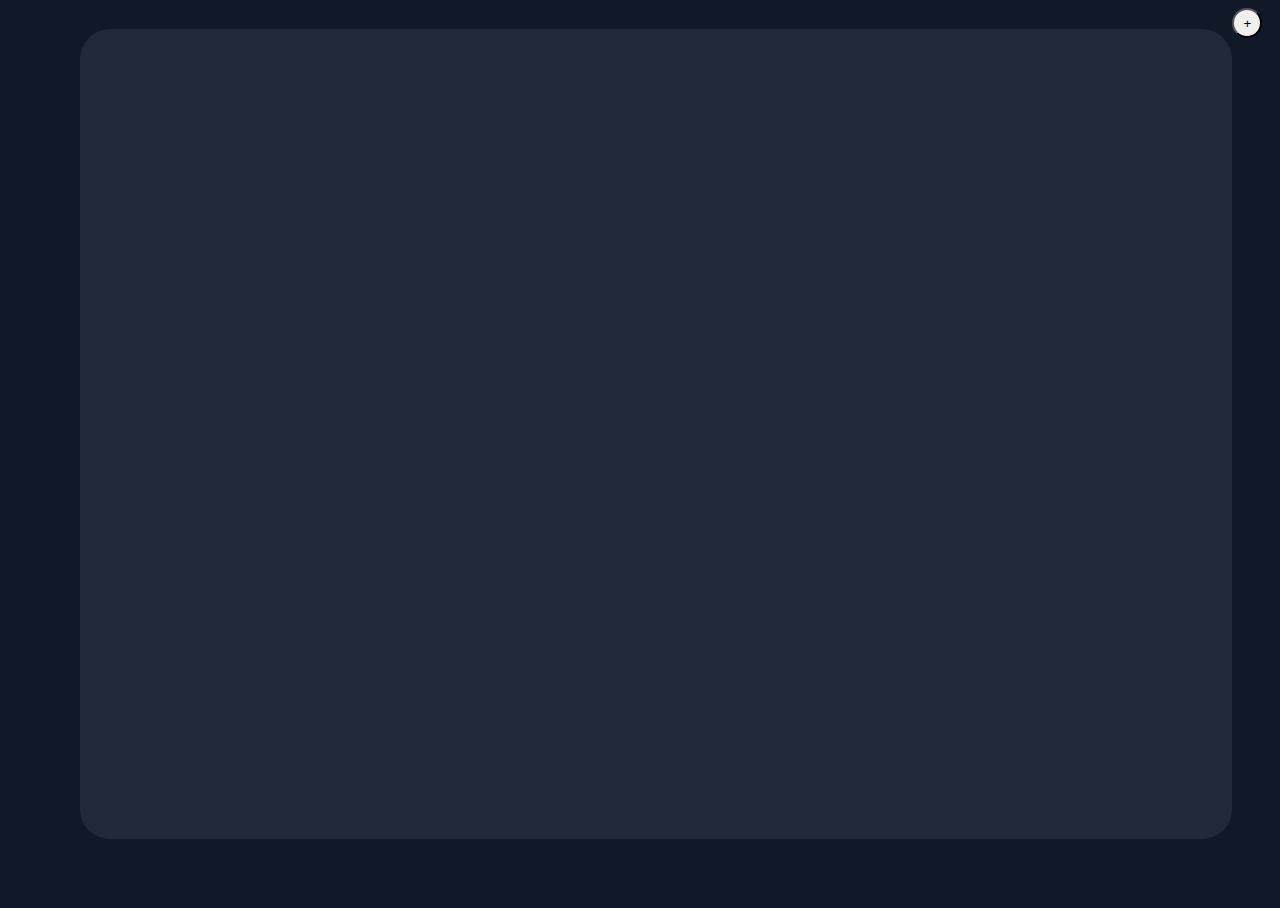
<file: working.html>
<!DOCTYPE html>
<html lang="en">


<head>
    <meta charset="UTF-8">
    <meta name="viewport" content="width=device-width, initial-scale=1.0">
    <title>Task Manager</title>
    <link rel="stylesheet" href="working.css">

</head>

<body>
    <div class="add-button"><button id="add-card">+</button></div>

    <br>
    <div class="card-list">
        <div id="cards"></div>
    </div>

    <div class="modal" id="card-modal">
        <div class="modal-content" id="modal-content">
            <button id="close-card-modal">&times;</button>
            <h2>Create Card</h2>
            <label for="title">Title:</label>
            <input type="text" id="title" required>
            <br>
            <label for="date">Date:</label>
            <input type="date" id="date" required>
            <br>
            <label for="assignee">Assignee:</label>
            <select id="assignee" required>
                <option value="User 1">User 1</option>
                <option value="User 2">User 2</option>
                <option value="User 3">User 3</option>
            </select>
            <br>
            <h3>Task List</h3>
            <div id="task-list">
                <!-- Task items will be added here dynamically -->
            </div>
            <button id="add-task">Add Task</button>
            <button id="save-card">Save Card</button>

        </div>
    </div>
    <div class="modal" id="view-card-modal">
        <div class="modal-content" id="view-content">
            <button id="close-view-card-modal">&times;</button>
            <h2>Card Details</h2>
            <div id="title-view"></div>
            <div id="date-view"></div>
            <div id="assignee-view"></div>
            <h3>Task List</h3>
            <div id="task-list-view">
                <!-- Task items will be displayed here dynamically -->
            </div>
            <button id="edit-card">Edit</button>

        </div>
    </div>

    <div class="modal" id="edit-modal">
        <div class="modal-content-edit" id="edit-content">
            <button id="close-edit-modal">&times;</button>
            <h2>Edit Card</h2>
            <label for="title-edit">Title:</label>
            <input type="text" id="title-edit" required>
            <br>
            <label for="date-edit">Date:</label>
            <input type="date" id="date-edit" required>
            <br>
            <label for="assignee-edit">Assignee:</label>
            <select id="assignee-edit" required>
                <option value="User 1">User 1</option>
                <option value="User 2">User 2</option>
                <option value="User 3">User 3</option>
            </select>
            <h3>Edit Task List</h3>
            <div id="task-list-edit">
                <!-- Task items will be added/edited here dynamically -->
            </div>
            <button id="add-task-edit">Add Task</button>
            <button id="save-changes-edit">Save Changes</button>

        </div>
    </div>

    <!-- Fill in Field notification -->

    <div id="notification" class="notification">
        <span id="notification-close" class="close-icon">X</span>
        <span id="notification-text">Please fill out all required fields.</span>
    </div>

    <script src="script.js"></script>

</body>

</html>
</file>
<file: working.css>
@import url("https://fonts.googleapis.com/css?family=DM+Sans:400,500,700&display=swap");

html,
body {
    width: 100%;
    height: 100vh;
}

body {
    font-family: 'DM Sans', sans-serif;
    overflow: hidden;
    justify-content: center;
    background-color: rgb(17, 24, 39);
    ;
}

button,
a {
    cursor: pointer;
}

.card-list {
    background-color: rgb(31, 41, 55);
    border-radius: 30px;
    width: 90%;
    height: 90%;
    float: right;
    overflow-y: auto; 
    max-height: 100%;
    scroll-behavior: smooth;

}
.card-list::-webkit-scrollbar {
    width: 5px; /* Width of the scrollbar */
}

.card-list::-webkit-scrollbar-track {
    background: rgb(17, 24, 39, 0); /* Track color */
}

.card-list::-webkit-scrollbar-thumb {
    background: rgb(31, 41, 55); /* Thumb color */
    border-radius: 30px; /* Rounded corners of the thumb */
}

.card-list::-webkit-scrollbar-thumb:hover {
    background: #555; /* Thumb color on hover */
}

#cards {
    display: grid;
    column-gap: 10px;
    grid-template-columns: auto auto;
    width: 90%;
}

.card {
    margin: 10px;
    cursor: pointer;
    border-radius: 30px;
    padding: 16px;
    background-color: var(--main-color-card);
    width: auto;
    background-color: #ffd3e2;
}

.modal {
    display: none;
    position: fixed;
    top: 0;
    left: 0;
    width: 100%;
    height: 100%;
    background-color: rgba(0, 0, 0, 0.7);
}

.modal-content {
    background-color: white;
    width: 80%;
    max-width: 600px;
    margin: 20px auto;
    padding: 20px;
    border-radius: 30px;
}

.add-button {
    padding-right: 2%;
}

#add-card {
    float: right;
    cursor: pointer;
    width: 30px;
    height: 30px;
    border-radius: 50%;
}

#close-card-modal,
#close-view-card-modal,
#close-edit-modal {
    float: right;
}

#close-card-modal:hover,
#close-view-card-modal:hover,
#close-edit-modal:hover {
    background-color: blue;
}

#edit-modal {
    float: right;
    border-radius: 50%;
    cursor: pointer;
    border-radius: 10px;
    background-color: white;
    width: 40%;
    height: 40%;
    padding: 20px;
    margin-top: auto;
}

.task-list-card {
    display: none;
}

.notification {
    position: fixed;
    top: 0;
    right: -100%;
    /* Initially off the screen */
    width: 280px;
    padding: 15px;
    background-color: #FF5733;
    /* Light red background */
    color: white;
    /* White text */
    transition: right 0.3s ease-in-out;
    box-shadow: 0 0 10px rgba(0, 0, 0, 0.3);
    z-index: 999;
}

.close-icon {
    cursor: pointer;
    float: right;
    font-size: 24px;
    font-weight: bold;
    margin-left: 10px;
}

.close-icon:hover {
    color: black;
    /* Change color on hover */
}

.card-title {
    text-align: center;
}

.card-date {
    text-align: center;
}

.delete-task {
    background-color: red;
    color: white;
    border: none;
    border-radius: 5px;
    cursor: pointer;
    margin-left: 10px;
    border-radius: 10px;
}

.delete-task-edit {
    background-color: red;
    color: white;
    border: none;
    border-radius: 5px;
    cursor: pointer;
    margin-left: 10px;
    border-radius: 10px;
}

/* Add your CSS styles here if needed */
.collapsible {
    background-color: #777;
    color: white;
    cursor: pointer;
    padding: 18px;
    width: 100%;
    border: none;
    text-align: left;
    outline: none;
    font-size: 15px;
}

.collapsible.active,
.collapsible:hover {
    background-color: #555;
}

.content {
    padding: 0 18px;
    display: none;
    overflow: hidden;
    background-color: #f1f1f1;
}
</file>
